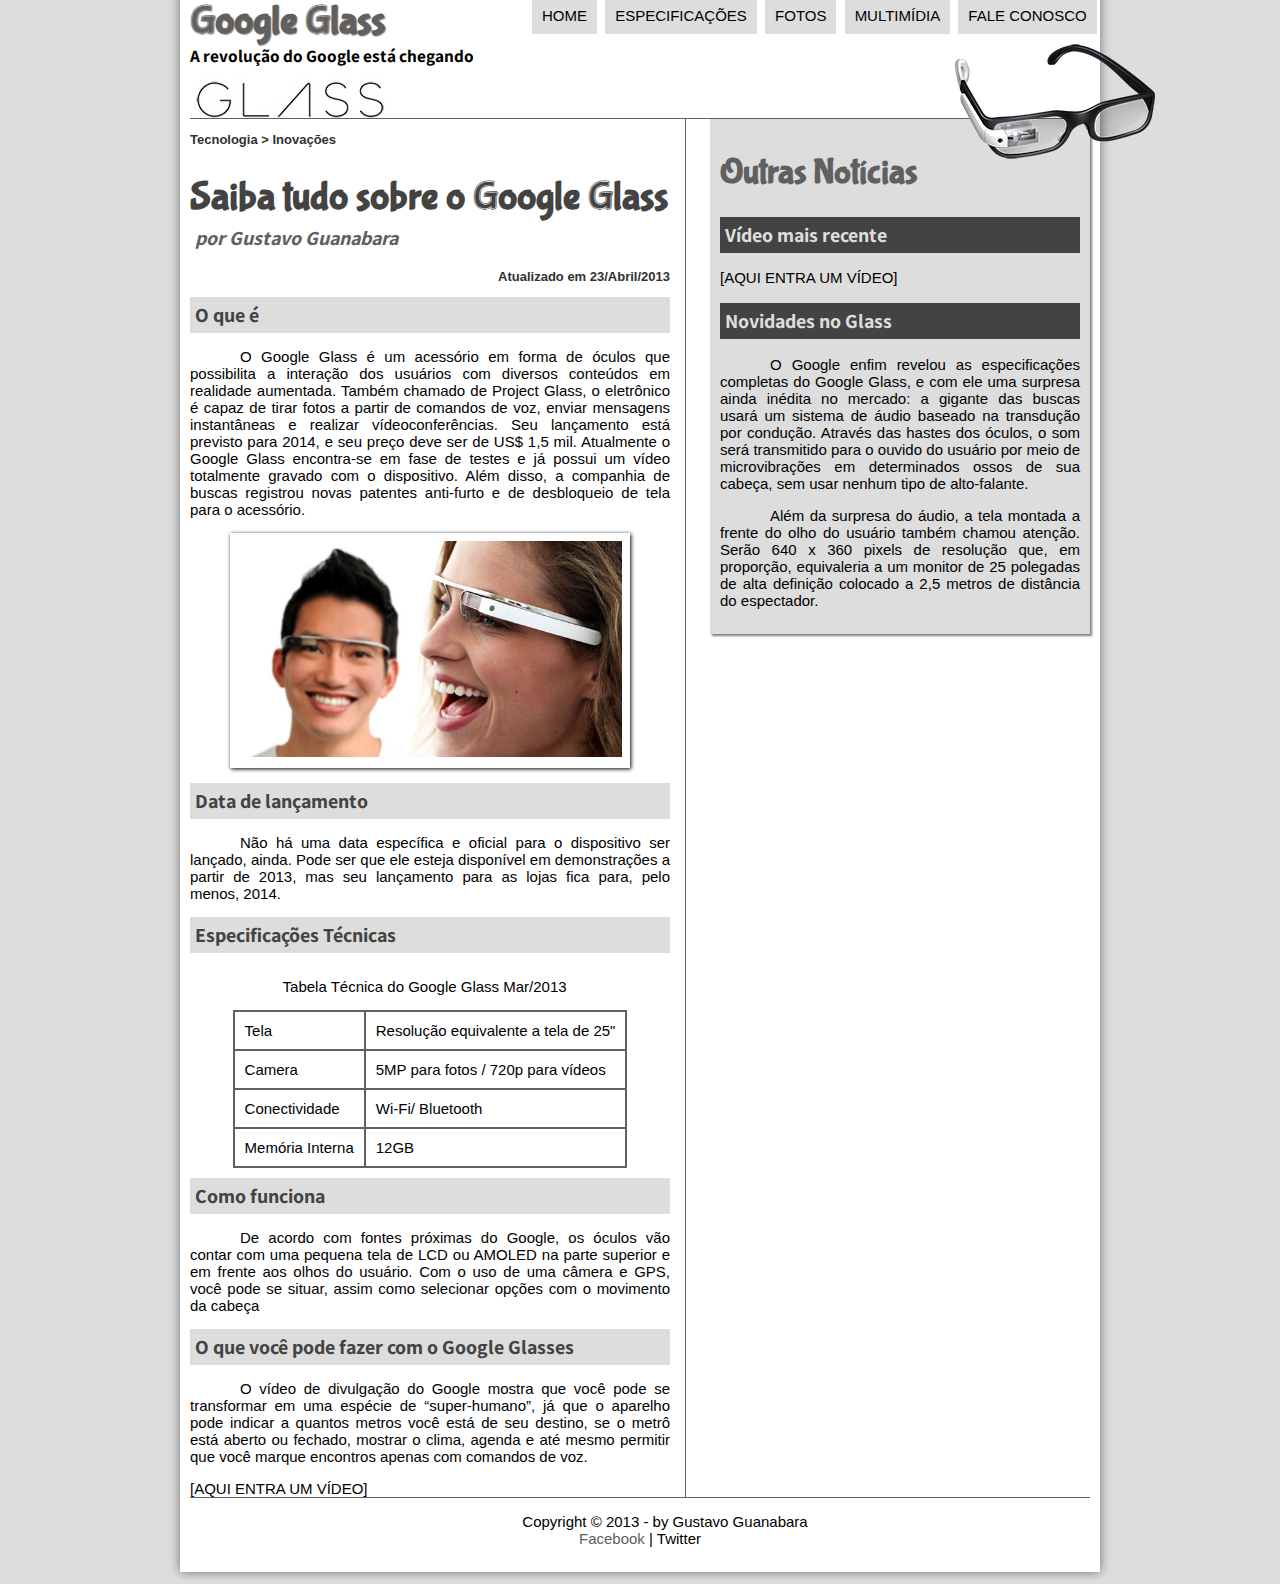
<file: index.html>
<!DOCTYPE html>
<html lang="en">
<head>
    <meta charset="UTF-8">
    <meta http-equiv="X-UA-Compatible" content="IE=edge">
    <meta name="viewport" content="width=device-width, initial-scale=1.0">
    <link rel="shortcut icon" href="TMicon.ico" type="image/x-icon"/>
<title>Olá, mundo!</title>
<link rel="stylesheet" type="text/css" href="_css/estilo.css"/> 
    </head>
    <script language="javascript" src="_javascript/funcoes.js"></script>
    <body>
        <div id="interface">
            <header id="cabecalho">
            <hgroup>
<h1>Google Glass</h1>
<h2> A revolução do Google está chegando</h2>
        </hgroup>

        <img id="icone" src="_imagens/glass-oculos-preto-peq.png"/>

         <nav id="menu">
         <h1>Menu Principal</h1>
         <ul type="circle">
         <li onmouseover="mudaFoto('_imagens/home.png')"onmouseout="mudaFoto('_imagens/glass-oculos-preto-peq.png')"><a href="index.html">Home</a></li>
         <li onmouseover="mudaFoto('_imagens/especificacoes.png')"onmouseout="mudaFoto('_imagens/glass-oculos-preto-peq.png')"><a href="specs.html">Especificações</a></li>
         <li onmouseover="mudaFoto('_imagens/fotos.png')"onmouseout="mudaFoto('_imagens/glass-oculos-preto-peq.png')"><a href="fotos.html">Fotos</a></li>
         <li onmouseover="mudaFoto('_imagens/multimidia.png')"onmouseout="mudaFoto('_imagens/glass-oculos-preto-peq.png')"><a href="multimidia.html">Multimídia</a></li>
         <li onmouseover="mudaFoto('_imagens/contato.png')"onmouseout="mudaFoto('_imagens/glass-oculos-preto-peq.png')"><a href="fale-conosco.html">Fale conosco</a></li>
         </ul>
         </nav>
</header>
<section id="corpo">
    <article id="artigo">
        <header id="cabecalho-artigo">
<hgroup>
<h3>Tecnologia > Inovações</h3>
<h1>Saiba tudo sobre o Google Glass</h1>
<h2>por Gustavo Guanabara</h2>
<h3 class="damn">Atualizado em 23/Abril/2013</h3>
</hgroup>
</header>

<h2>O que é</h2>
<p> O Google Glass é um acessório em forma de óculos que possibilita a interação dos usuários com diversos conteúdos em realidade aumentada. Também chamado de Project Glass, o eletrônico é capaz de tirar fotos a partir de comandos de voz, enviar mensagens instantâneas e realizar vídeoconferências. Seu lançamento está previsto para 2014, e seu preço deve ser de US$ 1,5 mil. Atualmente o Google Glass encontra-se em fase de testes e já possui um vídeo totalmente gravado com o dispositivo. Além disso, a companhia de buscas registrou novas patentes anti-furto e de desbloqueio de tela para o acessório.</p>

<figure class="foto-legenda">
<img src="_imagens/glass-quadro-homem-mulher.jpg"/>
<figcaption>
    <h1> Uma nova maneira de ver o mundo!</h1>
    <p>Óculos 3D</p>
    </figcaption>
</figure>

<h2> Data de lançamento</h2>
<p>Não há uma data específica e oficial para o dispositivo ser lançado, ainda. Pode ser que ele esteja disponível em demonstrações a partir de 2013, mas seu lançamento para as lojas fica para, pelo menos, 2014.</p>

<h2>Especificações Técnicas</h2>
<table id="tabelaspec">
<caption><p> Tabela Técnica do Google Glass Mar/2013</p></caption>

<tr><td>Tela</td><td>Resolução equivalente a tela de 25"</td></tr>
<tr><td>Camera</td> <td>5MP para fotos / 720p para vídeos</td></tr>
<tr><td>Conectividade</td> <td>Wi-Fi/ Bluetooth</td></tr>
<tr><td>Memória Interna</td> <td>12GB</td></tr>
</table>

<h2>Como funciona</h2>
<p>De acordo com fontes próximas do Google, os óculos vão contar com uma pequena tela de LCD ou AMOLED na parte superior e em frente aos olhos do usuário. Com o uso de uma câmera e GPS, você pode se situar, assim como selecionar opções com o movimento da cabeça</p>

<h2> O que você pode fazer com o Google Glasses</h2>
<p>O vídeo de divulgação do Google mostra que você pode se transformar em uma espécie de “super-humano”, já que o aparelho pode indicar a quantos metros você está de seu destino, se o metrô está aberto ou fechado, mostrar o clima, agenda e até mesmo permitir que você marque encontros apenas com comandos de voz.</p>

[AQUI ENTRA UM VÍDEO]
</article>
</section>

<aside id="lateral">
<h1>Outras Notícias</h1>
<h2>Vídeo mais recente</h2>

[AQUI ENTRA UM VÍDEO]

<h2>Novidades no Glass</h2>
<p>O Google enfim revelou as especificações completas do Google Glass, e com ele uma surpresa ainda inédita no mercado: a gigante das buscas usará um sistema de áudio baseado na transdução por condução. Através das hastes dos óculos, o som será transmitido para o ouvido do usuário por meio de microvibrações em determinados ossos de sua cabeça, sem usar nenhum tipo de alto-falante.</p>

<p>Além da surpresa do áudio, a tela montada a frente do olho do usuário também chamou atenção. Serão 640 x 360 pixels de resolução que, em proporção, equivaleria a um monitor de 25 polegadas de alta definição colocado a 2,5 metros de distância do espectador.</p>
</aside>

<footer id="rodape">
<p>Copyright &copy; 2013 - by Gustavo Guanabara<br/>
<a href="http://facebook.com/thais.maia.1422">Facebook</a> | Twitter </p>
</footer>
</div>
</body>
</html>
</file>
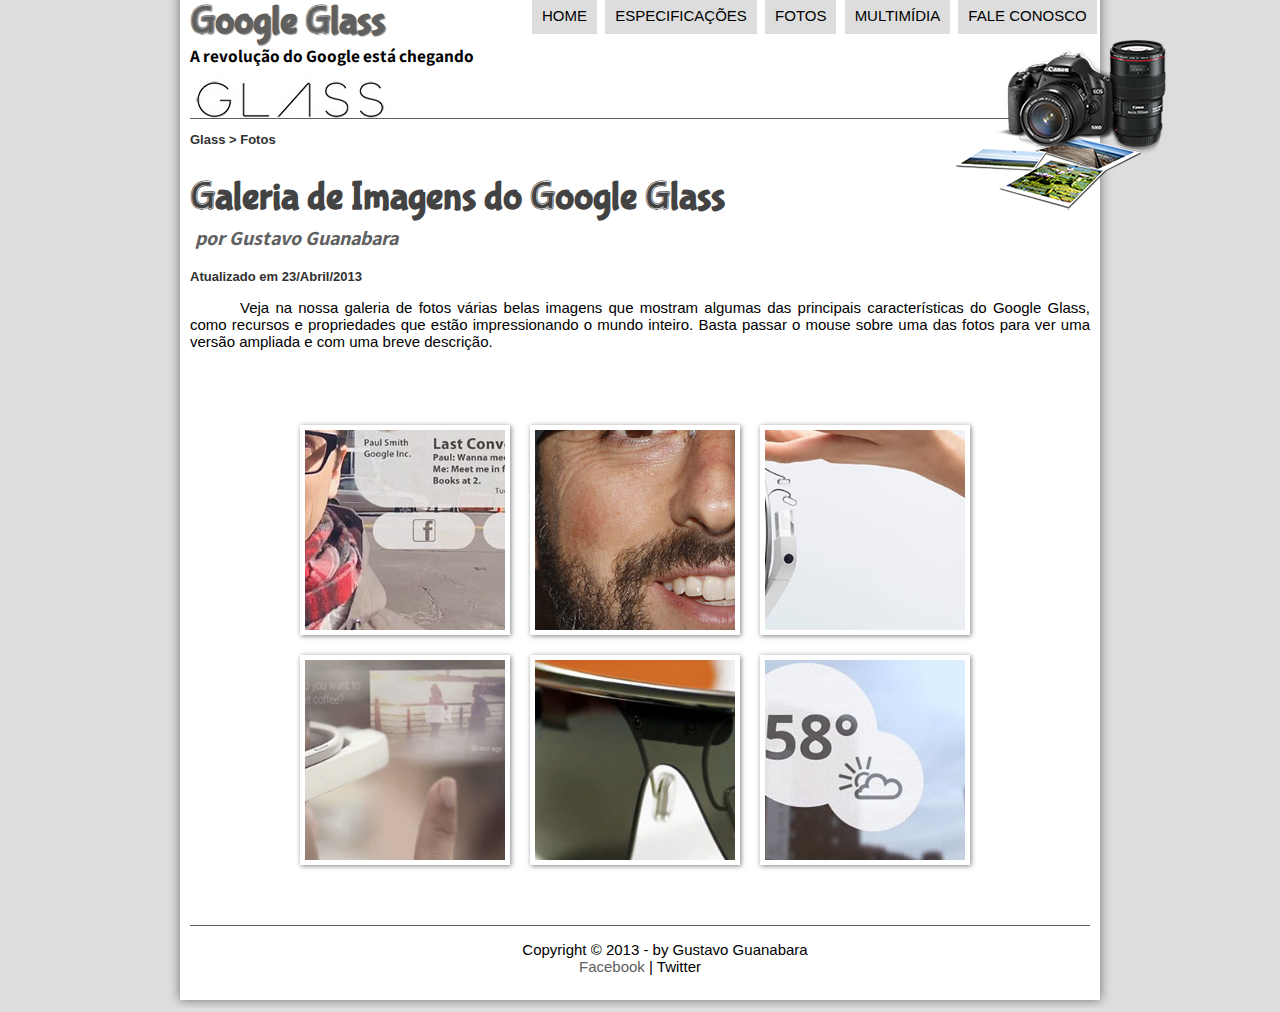
<file: fotos.html>
<!DOCTYPE html>
<html lang="pt-br">
    <head>
<meta charset="UTF-8"/>
<link rel="shortcut icon" href="TMicon.ico" type="image/x-icon"/>
<title>Tudo sobre o Google Glass</title>
<link rel="stylesheet" type="text/css" href="_css/estilo.css"/> 
<link rel="stylesheet" href="_css/fotos.css"/>
    </head>
    <script language="javascript" src="_javascript/funcoes.js"></script>
    <body>
        <div id="interface">
            <header id="cabecalho">
            <hgroup>
<h1>Google Glass</h1>
<h2> A revolução do Google está chegando</h2>
        </hgroup>

        <img id="icone" src="_imagens/fotos.png"/>

         <nav id="menu">
         <h1>Menu Principal</h1>
         <ul type="circle">
         <li onmouseover="mudaFoto('_imagens/home.png')"onmouseout="mudaFoto('_imagens/fotos.png')"><a href="index.html">Home</a></li>
         <li onmouseover="mudaFoto('_imagens/especificacoes.png')"onmouseout="mudaFoto('_imagens/fotos.png')"><a href="specs.html">Especificações</a></li>
         <li onmouseover="mudaFoto('_imagens/fotos.png')"onmouseout="mudaFoto('_imagens/fotos.png')"><a href="fotos.html">Fotos</a></li>
         <li onmouseover="mudaFoto('_imagens/multimidia.png')"onmouseout="mudaFoto('_imagens/fotos.png')"><a href="multimidia.html">Multimídia</a></li>
         <li onmouseover="mudaFoto('_imagens/contato.png')"onmouseout="mudaFoto('_imagens/fotos.png')"><a href="fale-conosco.html">Fale conosco</a></li>
         </ul>
         </nav>
</header>

<section id="corpo-full">
    <article id="artigo">
        <header id="cabecalho-artigo">
<hgroup>
<h3>Glass > Fotos</h3>
<h1>Galeria de Imagens do Google Glass</h1>
<h2>por Gustavo Guanabara</h2>
<h3 class="direita">Atualizado em 23/Abril/2013</h3>
</hgroup>
</header>


<p>Veja na nossa galeria de fotos várias belas imagens que mostram algumas das principais características do Google Glass, como recursos e propriedades que estão impressionando o mundo inteiro. Basta passar o mouse sobre uma das fotos para ver uma versão ampliada e com uma breve descrição.</p>

<ul id="album-fotos">
<li id="foto01"><span> Agenda e lembretes</span></li>
<li id="foto02"><span> Sergey Brin usando o Glass</span></li>
<li id="foto03"><span> Leve e compacto</span></li>
<li id="foto04"><span> Sensação de uma tela de 50"</span></li>
<li id="foto05"><span> Vários tipos de lente</span></li>
<li id="foto06"><span> Informações importantes</span></li>
</ul>

<footer id="rodape">
    <p>Copyright &copy; 2013 - by Gustavo Guanabara<br/>
    <a href="http://facebook.com/thais.maia.1422">Facebook</a> | Twitter </p>
    </footer>
    </div>
    </body>
    </html>
</file>
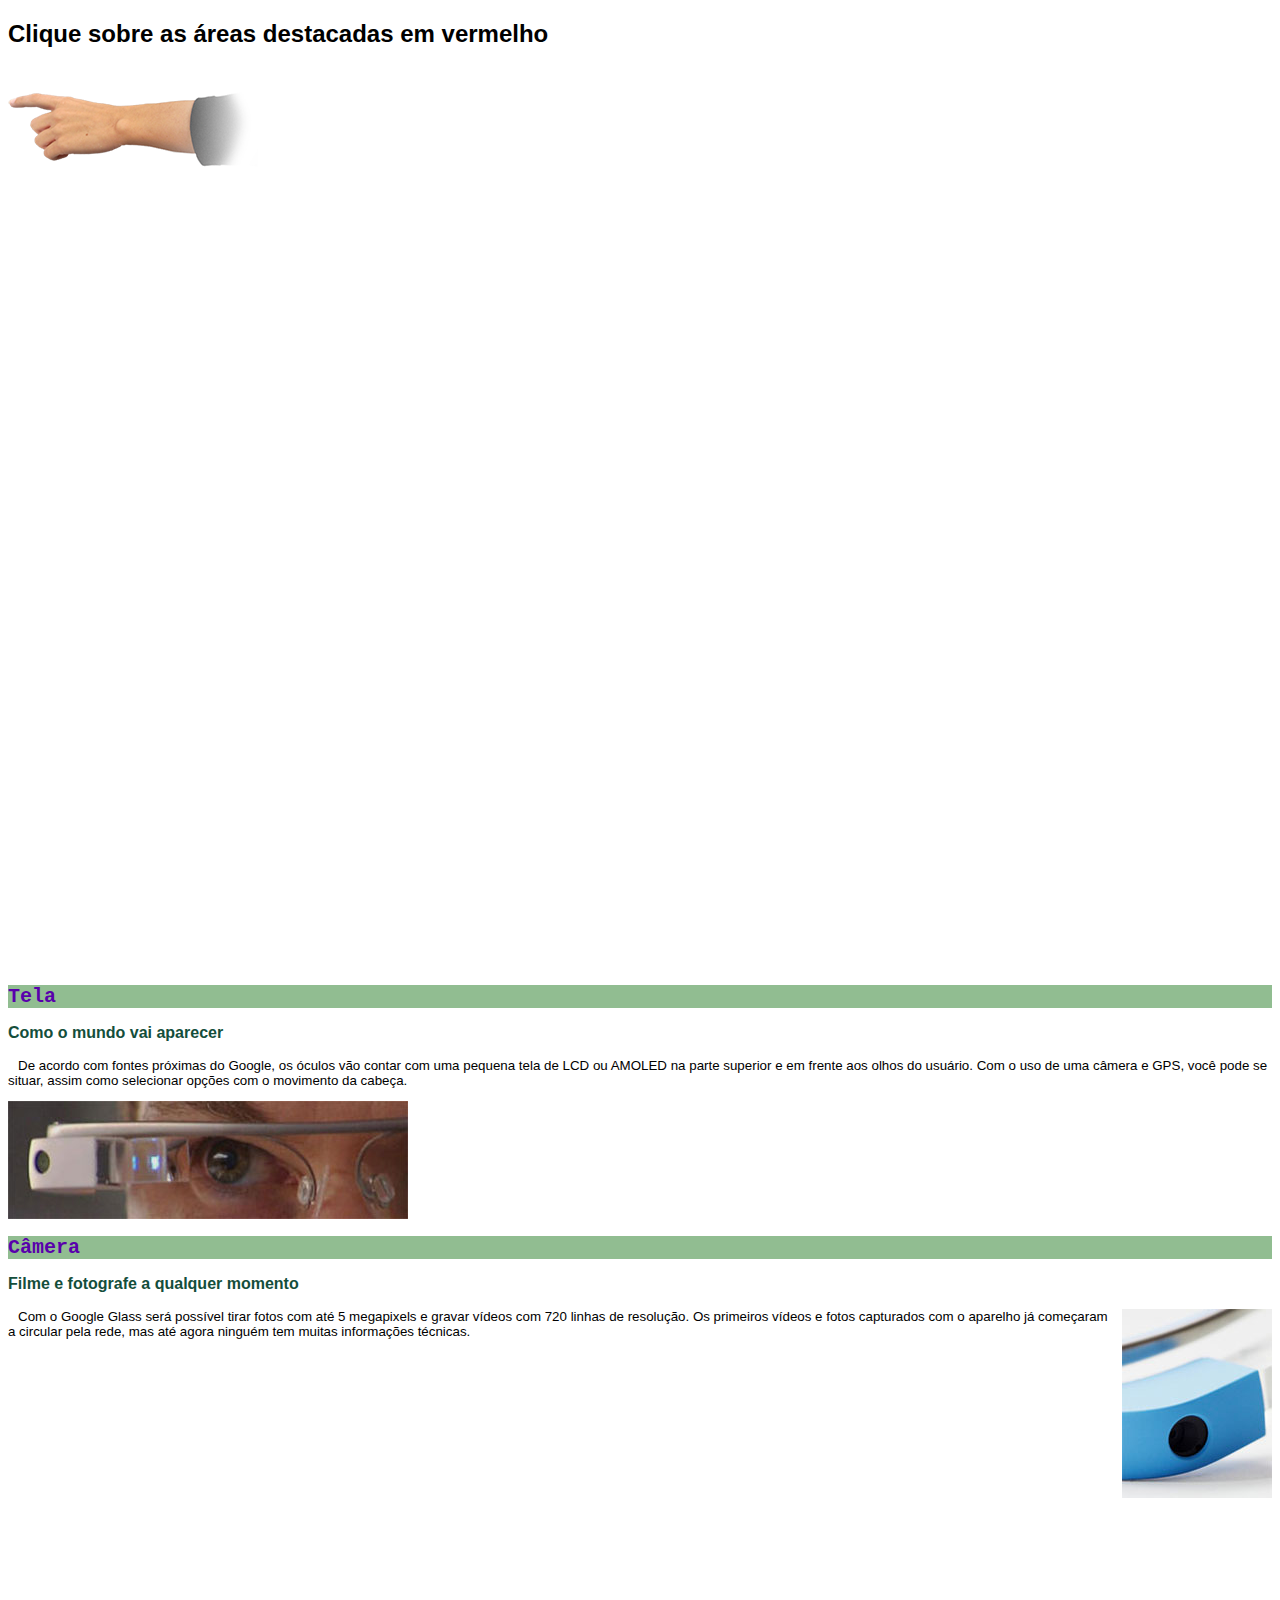
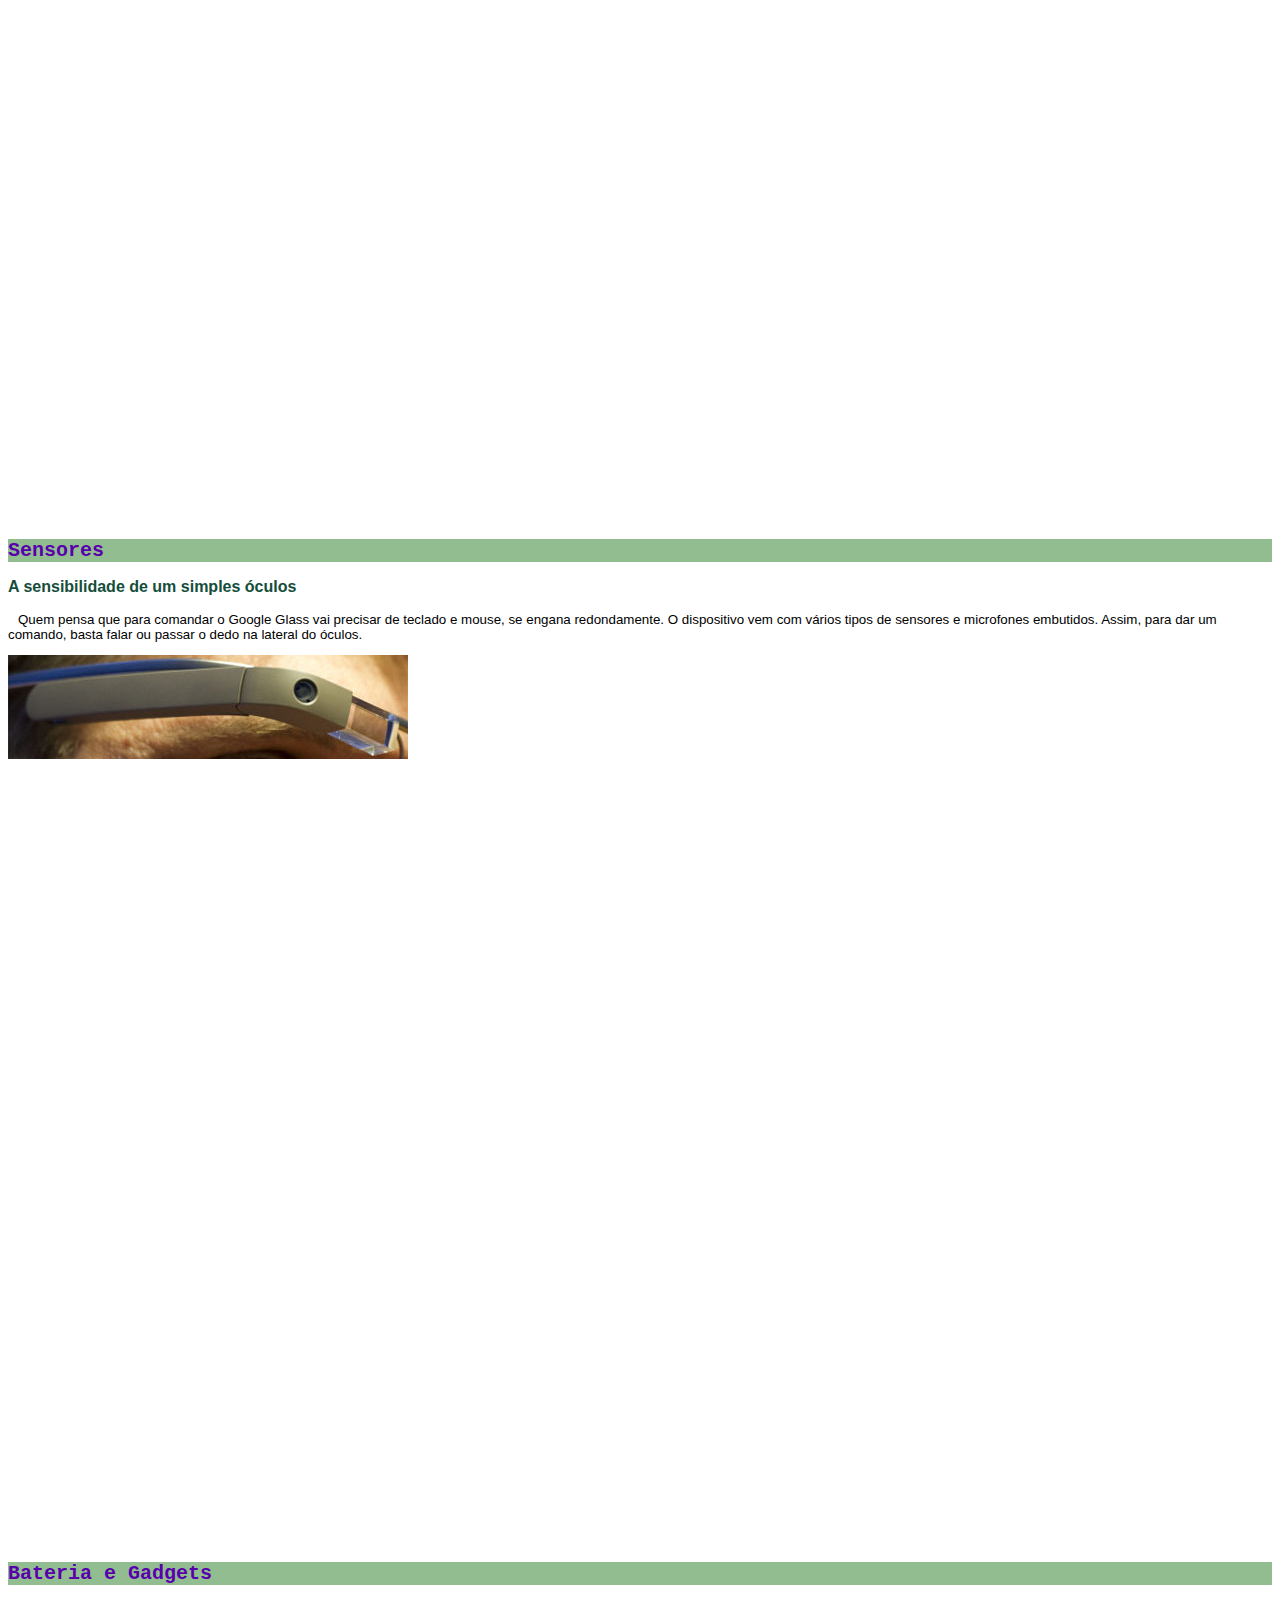
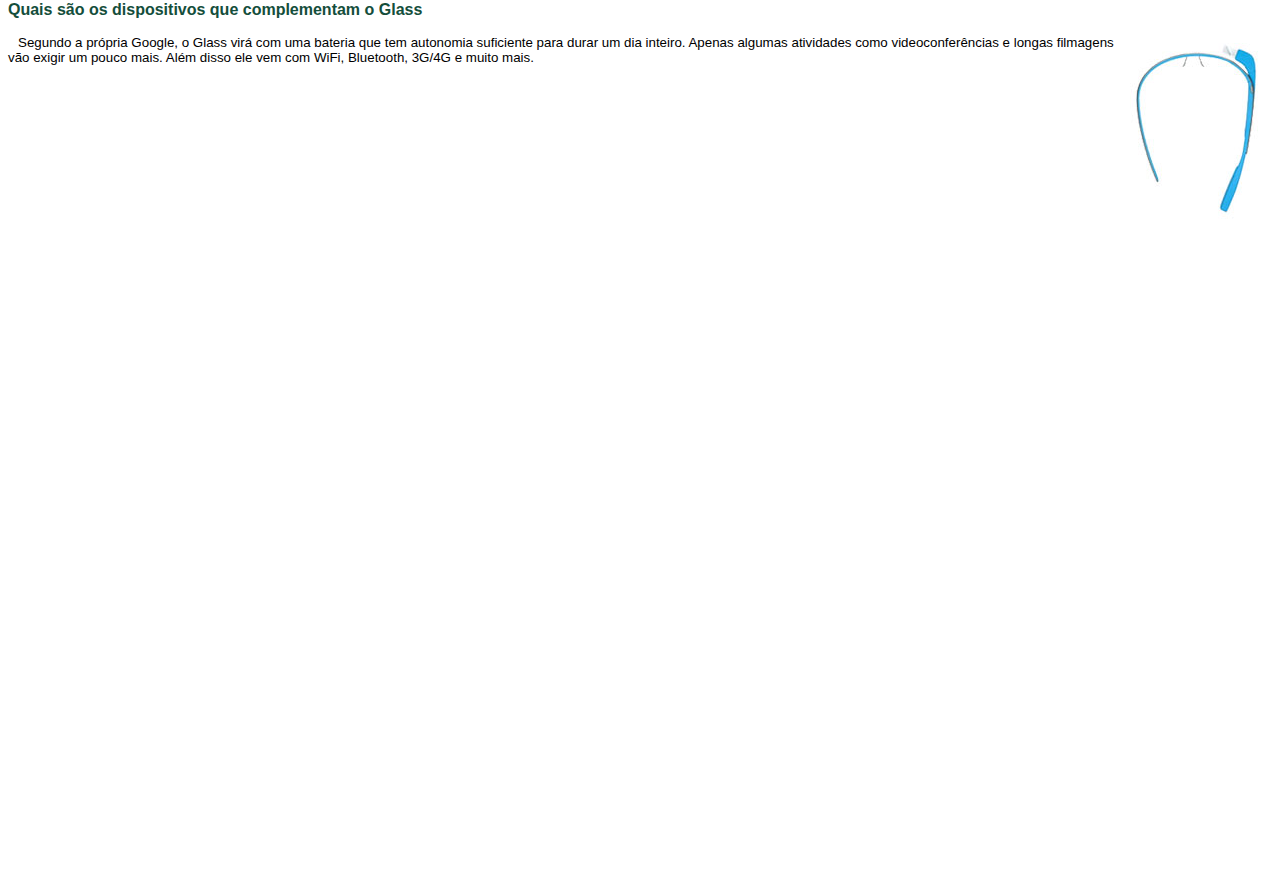
<file: google-glass.html>
<!DOCTYPE html>
<html lang="pt-br">
<head>
    <meta charset="UTF-8">
    <meta http-equiv="X-UA-Compatible" content="IE=edge">
    <meta name="viewport" content="width=device-width, initial-scale=1.0">
    <link rel="shortcut icon" href="TMicon.ico" type="image/x-icon"/>
    <title>Google Glass </title>
    <style>
        body{
            font-family: Arial, sans-serif;
            font-size: 10pt;
        }
        p{
          text-aling: justify;
          text-indent: 10px;
        }
        article h1{
            font-family:monospace;
            font-size: 15pt;
            color: #5900ac;
            background-color:rgba(35, 124, 35, 0.5);
        }
        article h3{
            font-size: 12pt;
            color: rgb(20, 78, 59);
        }
        article h2{
            font-size: 18pt;
            font-family: 'Franklin Gothic Medium', 'Arial Narrow', Arial, sans-serif;
        }
        article{
            margin-bottom: 800px;
        }
        img.img-dir{
            display: block;
            float: right;
            margin-left: 5px;
        }
    </style>
</head>
<body>
    <div id="iframetotal">
    
<article id="topo"> 
<header>
<h2>Clique sobre as áreas destacadas em vermelho</h2>
<img src="_imagens/mao.png" alt="mao apontando pra esquerda">
</header>
</article>

<article id="tela"> 
    <header>
    <h1>Tela</h1>
<h3>Como o mundo vai aparecer</h3>
</header>
<p>De acordo com fontes próximas do Google, os óculos vão contar com uma pequena tela de LCD ou AMOLED na parte superior e em frente aos olhos do usuário. Com o uso de uma câmera e GPS, você pode se situar, assim como selecionar opções com o movimento da cabeça.</p>
<img src="_imagens/det-tela.jpg" alt="tela do google glass" </article>

<article id="camera"> 
    <header>
        <h1> Câmera</h1>
<h3>Filme e fotografe a qualquer momento</h3>
</header>
<img src="_imagens/det-camera.jpg" class="img-dir" alt="camera gg">
<p>Com o Google Glass será possível tirar fotos com até 5 megapixels e gravar vídeos com 720 linhas de resolução. Os primeiros vídeos e fotos capturados com o aparelho já começaram a circular pela rede, mas até agora ninguém tem muitas informações técnicas.</p> </article>

<article id="sensores"> 
<header>
<h1>Sensores</h1>
<h3>A sensibilidade de um simples óculos</h3>
</header>
<p>Quem pensa que para comandar o Google Glass vai precisar de teclado e mouse, se engana redondamente. O dispositivo vem com vários tipos de sensores e microfones embutidos. Assim, para dar um comando, basta falar ou passar o dedo na lateral do óculos.</p>
<img src="_imagens/det-touch.jpg" alt="touch do gg"> </article>

<article id="bateria e gasgets"> 
<header>
    <h1>Bateria e Gadgets</h1>
<h3>Quais são os dispositivos que complementam o Glass</h3>
</header>
<img src="_imagens/det-bateria.jpg" class="img-dir" alt="bateria gg">
<p>Segundo a própria Google, o Glass virá com uma bateria que tem autonomia suficiente para durar um dia inteiro. Apenas algumas atividades como videoconferências e longas filmagens vão exigir um pouco mais. Além disso ele vem com WiFi, Bluetooth, 3G/4G e muito mais.</p> </article>
</div>
</body>
</html>
</file>
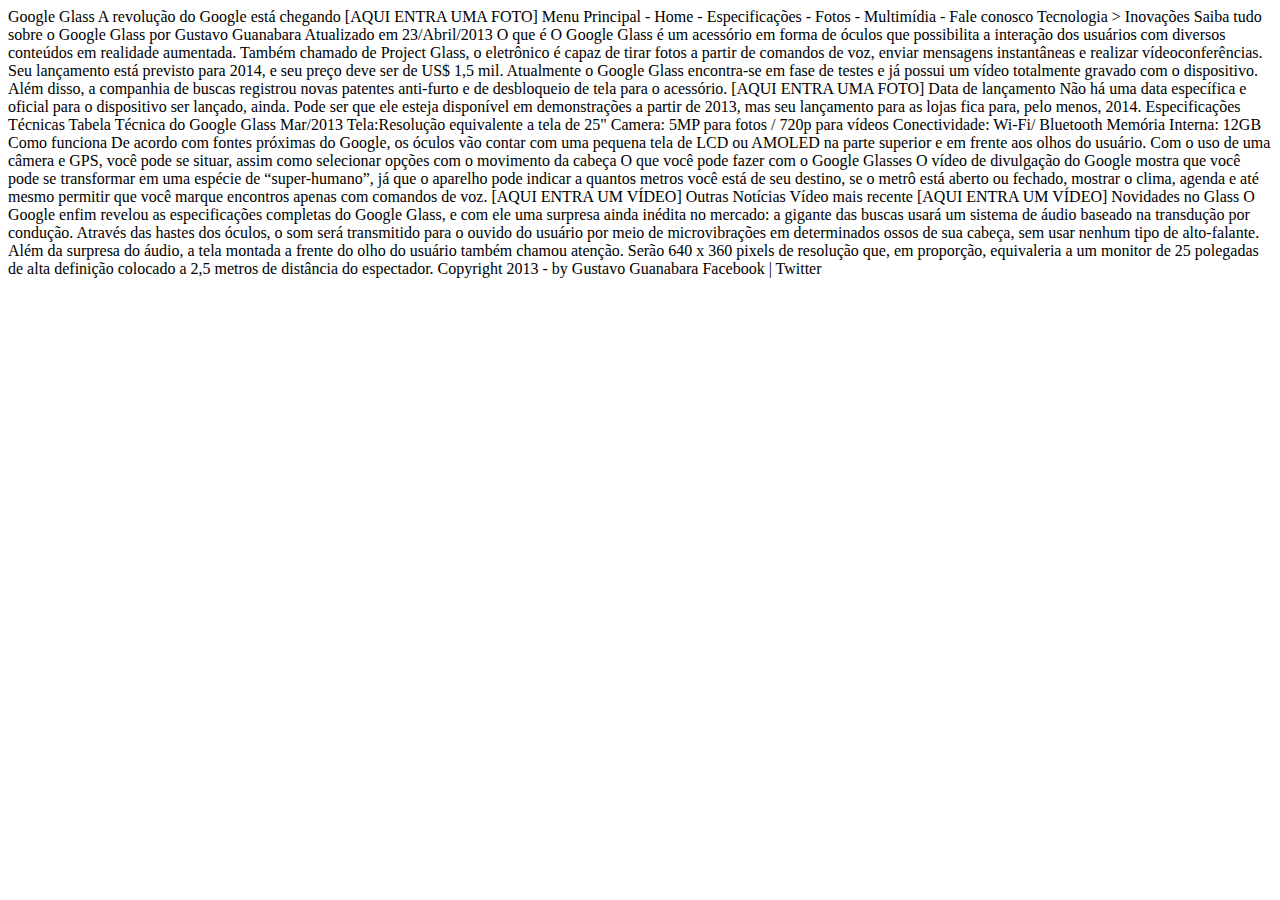
<file: index3.html>
<!DOCTYPE html>
<html lang="pt-br">
    <head>
<meta charset="UTF-8"/>
<title>Olá, mundo!</title>
    </head>
    <body>
Google Glass
A revolução do Google está chegando

[AQUI ENTRA UMA FOTO]

Menu Principal
- Home
- Especificações
- Fotos
- Multimídia
- Fale conosco

Tecnologia > Inovações
Saiba tudo sobre o Google Glass
por Gustavo Guanabara
Atualizado em 23/Abril/2013

O que é
O Google Glass é um acessório em forma de óculos que possibilita a interação dos usuários com diversos conteúdos em realidade aumentada. Também chamado de Project Glass, o eletrônico é capaz de tirar fotos a partir de comandos de voz, enviar mensagens instantâneas e realizar vídeoconferências. Seu lançamento está previsto para 2014, e seu preço deve ser de US$ 1,5 mil. Atualmente o Google Glass encontra-se em fase de testes e já possui um vídeo totalmente gravado com o dispositivo. Além disso, a companhia de buscas registrou novas patentes anti-furto e de desbloqueio de tela para o acessório.

[AQUI ENTRA UMA FOTO]

Data de lançamento
Não há uma data específica e oficial para o dispositivo ser lançado, ainda. Pode ser que ele esteja disponível em demonstrações a partir de 2013, mas seu lançamento para as lojas fica para, pelo menos, 2014.

Especificações Técnicas
Tabela Técnica do Google Glass Mar/2013

Tela:Resolução equivalente a tela de 25"
Camera: 5MP para fotos / 720p para vídeos
Conectividade: Wi-Fi/ Bluetooth
Memória Interna: 12GB

Como funciona
De acordo com fontes próximas do Google, os óculos vão contar com uma pequena tela de LCD ou AMOLED na parte superior e em frente aos olhos do usuário. Com o uso de uma câmera e GPS, você pode se situar, assim como selecionar opções com o movimento da cabeça

O que você pode fazer com o Google Glasses
O vídeo de divulgação do Google mostra que você pode se transformar em uma espécie de “super-humano”, já que o aparelho pode indicar a quantos metros você está de seu destino, se o metrô está aberto ou fechado, mostrar o clima, agenda e até mesmo permitir que você marque encontros apenas com comandos de voz.

[AQUI ENTRA UM VÍDEO]

Outras Notícias
Vídeo mais recente

[AQUI ENTRA UM VÍDEO]

Novidades no Glass
O Google enfim revelou as especificações completas do Google Glass, e com ele uma surpresa ainda inédita no mercado: a gigante das buscas usará um sistema de áudio baseado na transdução por condução. Através das hastes dos óculos, o som será transmitido para o ouvido do usuário por meio de microvibrações em determinados ossos de sua cabeça, sem usar nenhum tipo de alto-falante.

Além da surpresa do áudio, a tela montada a frente do olho do usuário também chamou atenção. Serão 640 x 360 pixels de resolução que, em proporção, equivaleria a um monitor de 25 polegadas de alta definição colocado a 2,5 metros de distância do espectador.

Copyright 2013 - by Gustavo Guanabara
Facebook | Twitter
</body>
</html>
</file>
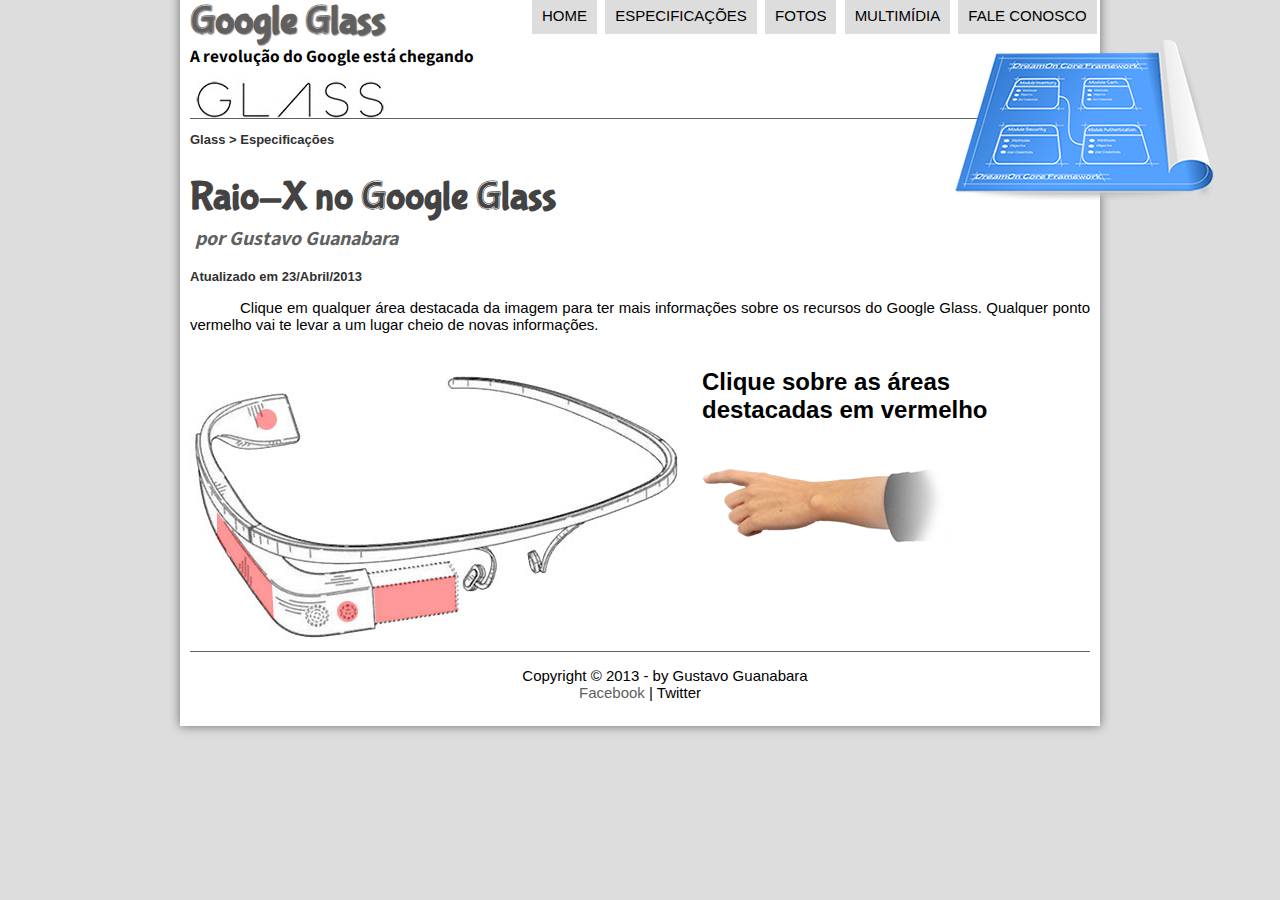
<file: specs.html>
<!DOCTYPE html>
<html lang="pt-br">
    <head>
<meta charset="UTF-8"/>
<link rel="shortcut icon" href="TMicon.ico" type="image/x-icon"/>
<title>Tudo sobre o Google Glass</title>
<link rel="stylesheet" type="text/css" href="_css/estilo.css"/> 
<link rel="stylesheet" href="_css/specs.css"/>
    </head>
    <script language="javascript" src="_javascript/funcoes.js"></script>
    <body>
        <div id="interface">
            <header id="cabecalho">
            <hgroup>
<h1>Google Glass</h1>
<h2> A revolução do Google está chegando</h2>
        </hgroup>

        <img id="icone" src="_imagens/especificacoes.png"/>

         <nav id="menu">
         <h1>Menu Principal</h1>
         <ul type="circle">
         <li onmouseover="mudaFoto('_imagens/home.png')"onmouseout="mudaFoto('_imagens/especificacoes.png')"><a href="index.html">Home</a></li>
         <li onmouseover="mudaFoto('_imagens/especificacoes.png')"onmouseout="mudaFoto('_imagens/especificacoes.png')"><a href="specs.html">Especificações</a></li>
         <li onmouseover="mudaFoto('_imagens/fotos.png')"onmouseout="mudaFoto('_imagens/especificacoes.png')"><a href="fotos.html">Fotos</a></li>
         <li onmouseover="mudaFoto('_imagens/multimidia.png')"onmouseout="mudaFoto('_imagens/especificacoes.png')"><a href="multimidia.html">Multimídia</a></li>
         <li onmouseover="mudaFoto('_imagens/contato.png')"onmouseout="mudaFoto('_imagens/especificacoes.png')"><a href="fale-conosco.html">Fale conosco</a></li>
         </ul>
         </nav>
</header>

<section id="corpo-full">
    <article id="artigo">
        <header id="cabecalho-artigo">
<hgroup>
<h3>Glass > Especificações</h3>
<h1>Raio-X no Google Glass</h1>
<h2>por Gustavo Guanabara</h2>
<h3 class="direita">Atualizado em 23/Abril/2013</h3>
</hgroup>
</header>

<p>Clique em qualquer área destacada da imagem para ter mais informações sobre os recursos do Google Glass. Qualquer ponto vermelho vai te levar a um lugar cheio de novas informações.</p>

<section id="conteudo">
    <img src="_imagens/glass-esquema-marcado.jpg" usemap="#meumapa"/>
    <map name="meumapa">
        <area shape="rect" coords="179,202,270,260" href="google-glass.html#tela" target="janela"/>
        <area shape="circle" coords="158,243,12" href="google-glass.html#camera" target="janela"/>
        <area shape="circle" coords="73,52,12" href="google-glass.html#bateria e gasgets" target="janela"/>
        <area shape="poly" coords="28,143,83,216,84,249,27,169" href="google-glass.html#sensores" target="janela"/>
    </map>
    <iframe src="google-glass.html" name="janela" id="frame-spect"></iframe>

</section>

</article>
</section>

<footer id="rodape">
    <p>Copyright &copy; 2013 - by Gustavo Guanabara<br/>
    <a href="http://facebook.com/thais.maia.1422">Facebook</a> | Twitter </p>
    </footer>
    </div>
    </body>
    </html>
</file>
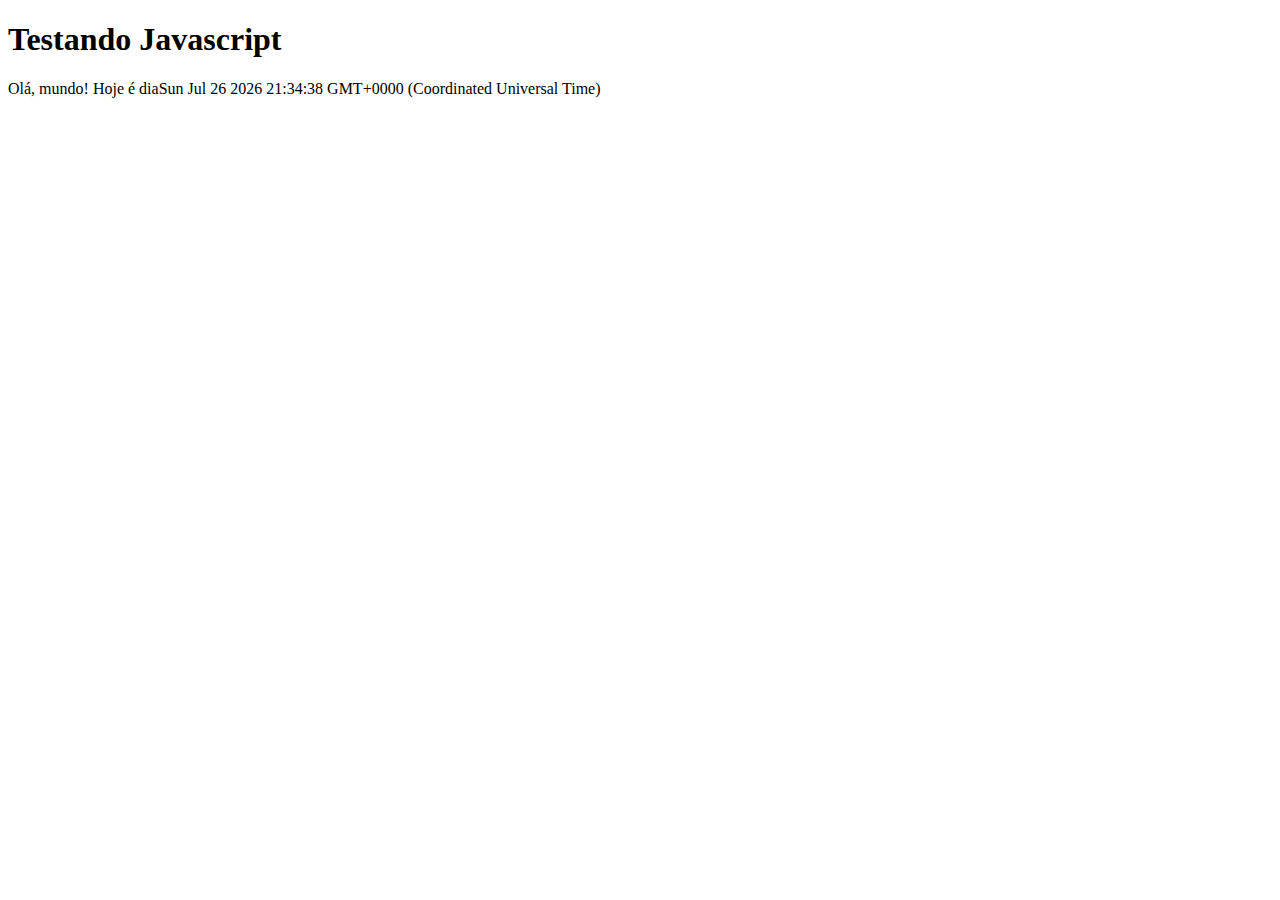
<file: _css/javascript.html>
<!DOCTYPE html>
<html lang="pt-br">
<head>
    <meta charset="UTF-8">
    <meta http-equiv="X-UA-Compatible" content="IE=edge">
    <meta name="viewport" content="width=device-width, initial-scale=1.0">
    <title>Teste de Javascript</title>
    <h1>Testando Javascript</h1>
    <script>
    alert("Olá, mundo!")
    document.write("Olá, mundo! Hoje é dia" +Date())
</script>
</head>
<body>
    
</body>
</html>
</file>
<file: _css/estilo.css>
@charset "UTF-8";
@import url('https://fonts.googleapis.com/css2?family=Assistant:wght@200&display=swap');
@font-face {
    font-family: 'Fontedalogo';
    src: url(../_fonts/bubblegum-sans-regular.otf);
}
body {
    background-color:#dddddd;
    color:rgba(0,0,0,1);
    font-family: Arial, sans-serif;
    font-size: 15px;
}
div#interface{
    width: 900px;
    background-color: rgb(255, 255, 255);
    margin: -20px auto 0px auto;
    box-shadow: 0px 0px 10px rgba(0,0,0,.5);
    padding: 10px;
}
p{
    text-align: justify;
    text-indent: 50px;
}

a{
    text-decoration: none;
    color: #606060;
}

a:hover{
    text-decoration: underline;
}

header#cabecalho img#icone{
    position: absolute;
    left: 955px;
    top: 40px;
}
header#cabecalho{
    border-bottom: 1px #606060 solid ;
    height: 120px;
    background: url(../_imagens/glass-logo-peq.jpg) no-repeat 0px 78px;
}
header#cabecalho h1{
    font-family: 'Fontedalogo', sans-serif;
    font-size: 30pt;
    color: #606060;
    text-shadow: 1px 1px 1px rgba(00, 00, 00, .5);
    padding: 0px;
    margin: 0px;
}
header#cabecalho h2{
font-family: 'Assistant', sans-serif;
color: 888888;
font-size: 13pt;
padding: -1px;
margin: 0px;
}

/*formtação de imagem com legendas*/
figure.foto-legenda{
    position: relative;
    border: 8px solid white;
    box-shadow: 1px 1px 4px black;
}
figure.foto-legenda img{
 width:100%;
 height:100%;
 }
figure.foto-legenda figcaption{
    opacity: 0;
    position:absolute;
    top:0px;background-color:rgba(0,0,0,.5);
    color:white;
    width:100%;
    height:100%;
    padding:10px;
    box-sizing:border-box;
    transition: opacity 1s;
}
figure.foto-legenda:hover figcaption{
     opacity: 1;
}
/*Formatação do menu*/
nav#menu ul {
    list-style: none;
    text-transform: uppercase;
    position:absolute;
    top:-20px;
    left: 490px;
}
nav#menu li{
    display: inline-block;
    background-color:#dddddd;
    padding: 10px;
    margin: 2px;
    transition: background-color 1s;
}

nav#menu li:hover{
    background-color: rgb(131, 127, 127);
}
nav#menu h1{
    display: none;
}
nav#menu a{
    color: black;
    text-decoration: none;
}
nav#menu a:hover{
    color:white;
}
section#corpo{
    display: block;
    width: 480px;
    float: left;
    border-right: 1px solid #606060;
    padding-right: 15px;
}

article#artigo h2{
    font-family: 'Assistant', sans-serif;
    font-size: 20px;
    background-color: #dddddd;
    color: #444343;
    padding: 5px 0px 5px 5px;
    margin: 10px 0px 10px 0px;
}

header#cabecalho-artigo h1{
    font-family: 'Fontedalogo', sans-serif;
    font-size: 30pt;
    color: #444343;
    margin-bottom: 0px;
}

header#cabecalho-artigo h2{
font-style: oblique;
color: #606060;
background-color: transparent;
margin: 0px;
}

header#cabecalho-artigo h3{
font-size: 13px;
color: #313131;
}

.damn{
    text-align: right;
}

table#tabelaspec{
    border: 1px solid #606060;
    border-spacing: 0px;
    margin-right: auto;
    margin-left: auto;
}
table#tabelaspec td{
    border: 1px solid #606060;
    padding: 10px;
}
aside#lateral{
    display: block;
    width: 360px;
    float: right;
    background-color: #dddddd;
    padding: 10px;
    margin-top: 0px; 
    box-shadow: 2px 2px 2px rgba(0,0,0,.5);

}
 aside#lateral h1{
    font-family: 'Fontedalogo', sans-serif;
    font-size: 35px;
    color: #606060;
 }

aside#lateral h2{
    font-family: 'Assistant', sans-serif;
    font-size: 20px;
    background-color: #444343;
    color: #dddddd;
    padding: 5px;
}

footer#rodape{
    clear: both;
    border-top: 1px solid #606060;
}
footer#rodape p{
    text-align: center;
}
</file>
<file: _css/fotos.css>
@charset "UTF-8";

ul#album-fotos{
width: 700px;
margin: 0 auto;
padding: 50px;
overflow: hidden;
list-style: none;
}

ul#album-fotos li{
    float: left;
    width: 200px;
    height: 200px;
    margin: 10px;
    border: 5px solid #ffffff;
    background-color:  #ffffff;
    box-shadow: 1px 1px 5px rgba(0,0,0,.5);
    -webkit-transition: all .3s ease-in;
}
ul#album-fotos span{
    opacity: 0;
    color: #ffffff;
    text-shadow: 1px 1px 1px #000000;
    background-color: rgba(0,0,0,.5);
    font-size: 9pt;
    line-height: 380px;
    padding: 5px;
}

ul#album-fotos li:hover{
    -webkit-transform: scale(1.5);
}

ul#album-fotos li:hover span{
    opacity: 1;
}

ul#album-fotos li#foto01{
    background: url('../_imagens/galeria-01.jpg') no-repeat;
    background-position: 50% 50%;
    background-size: 400px 400px;
    background-color: #ffffff;
}
ul#album-fotos li#foto01:hover{
    background-position: 0px 0px;
    background-size: 200px 200px;
    }
ul#album-fotos li#foto02{
    background: url('../_imagens/galeria-02.jpg') no-repeat;
    background-position: 50% 50%;
    background-size: 400px 400px;
    background-color: #ffffff;
}
ul#album-fotos li#foto02:hover{
    background-position: 0px 0px;
    background-size: 200px 200px;
    }
ul#album-fotos li#foto03{
    background: url('../_imagens/galeria-03.jpg') no-repeat;
    background-position: 50% 50%;
    background-size: 400px 400px;
    background-color: #ffffff;
}
ul#album-fotos li#foto03:hover{
    background-position: 0px 0px;
    background-size: 200px 200px;
    }
ul#album-fotos li#foto04{
    background: url('../_imagens/galeria-04.jpg') no-repeat;
    background-position: 50% 50%;
    background-size: 400px 400px;
    background-color: #ffffff;
}
ul#album-fotos li#foto04:hover{
    background-position: 0px 0px;
    background-size: 200px 200px;
    }
ul#album-fotos li#foto05{
    background: url('../_imagens/galeria-05.jpg') no-repeat;
    background-position: 50% 50%;
    background-size: 400px 400px;
    background-color: #ffffff;
}
ul#album-fotos li#foto05:hover{
    background-position: 0px 0px;
    background-size: 200px 200px;
    }
ul#album-fotos li#foto06{
    background: url('../_imagens/galeria-06.jpg') no-repeat;
    background-position: 50% 50%;
    background-size: 400px 400px;
    background-color: #ffffff;
}
ul#album-fotos li#foto06:hover{
background-position: 0px 0px;
background-size: 200px 200px;
}
</file>
<file: _css/specs.css>
@charset "UTF-8";

section#conteudo {
width: 1000px;
margin: auto;
}
iframe#frame-spect {
    width: 400px;
    height: 300px;
    border: none;
    overflow: hidden;
}
iframe#frame-spect::-webkit-scrollbar{
    display: none;
}
</file>
